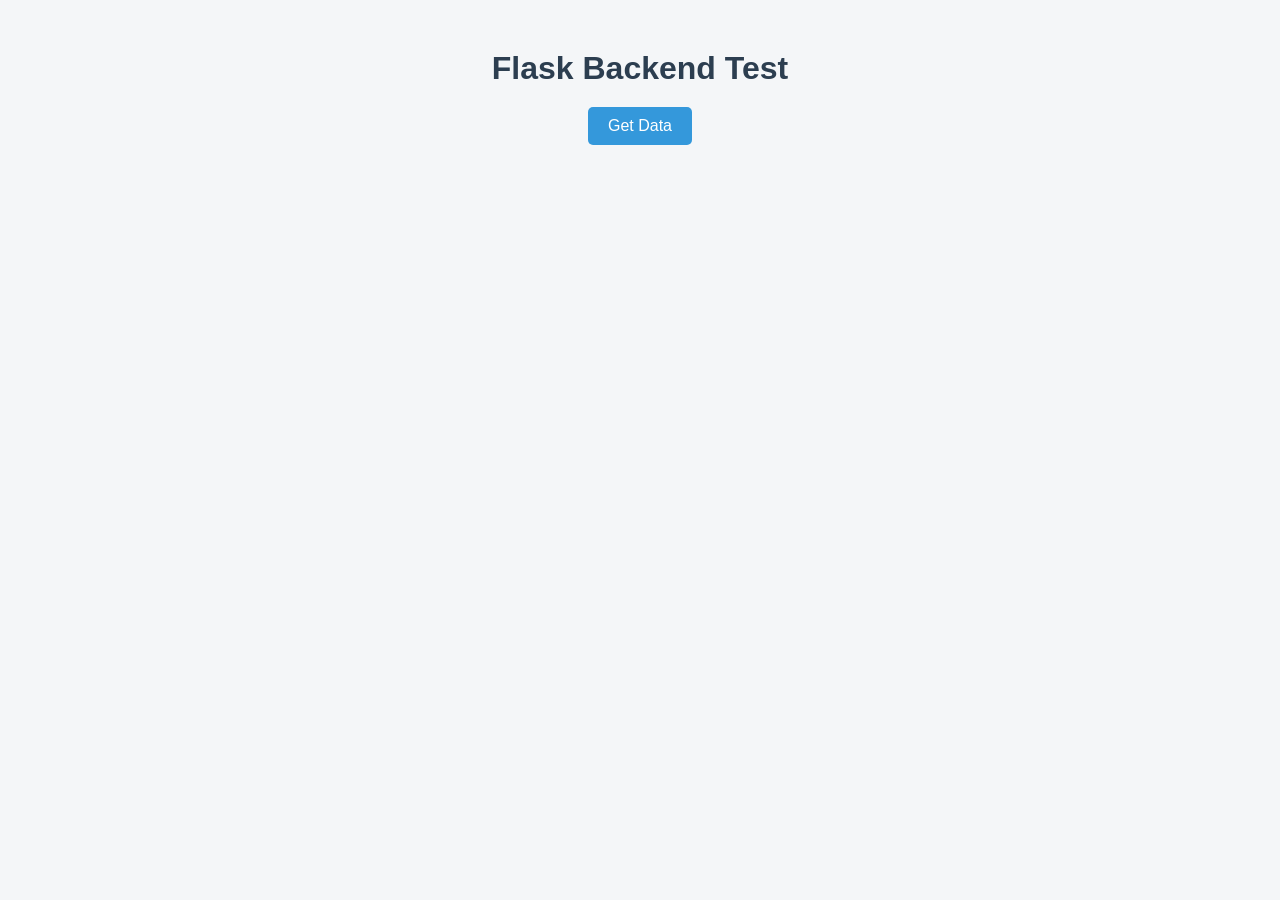
<file: templates/index.html>
<!DOCTYPE html>
<html>
<head>
    <title>Simple Flask App</title>
    <link rel="stylesheet" href="/static/style.css">
</head>
<body>

<h1>Flask Backend Test</h1>

<button onclick="getData()">Get Data</button>
<p id="output"></p>

<script src="/static/script.js"></script>
</body>
</html>
</file>
<file: static/style.css>
/* Reset default browser styles */
* {
    margin: 0;
    padding: 0;
    box-sizing: border-box;
}

/* Body styling */
body {
    font-family: Arial, sans-serif;
    background: #f4f6f8;
    color: #333;
    text-align: center;
    padding: 50px;
}

/* Heading */
h1 {
    margin-bottom: 20px;
    color: #2c3e50;
}

/* Button */
button {
    padding: 10px 20px;
    background: #3498db;
    border: none;
    color: white;
    font-size: 16px;
    border-radius: 5px;
    cursor: pointer;
    transition: 0.3s;
}

button:hover {
    background: #2980b9;
}

/* Output text */
#output {
    margin-top: 20px;
    font-size: 18px;
    color: #27ae60;
}

/* Container (optional) */
.container {
    max-width: 600px;
    margin: auto;
    background: white;
    padding: 30px;
    border-radius: 10px;
    box-shadow: 0 4px 10px rgba(0,0,0,0.1);
}
</file>
